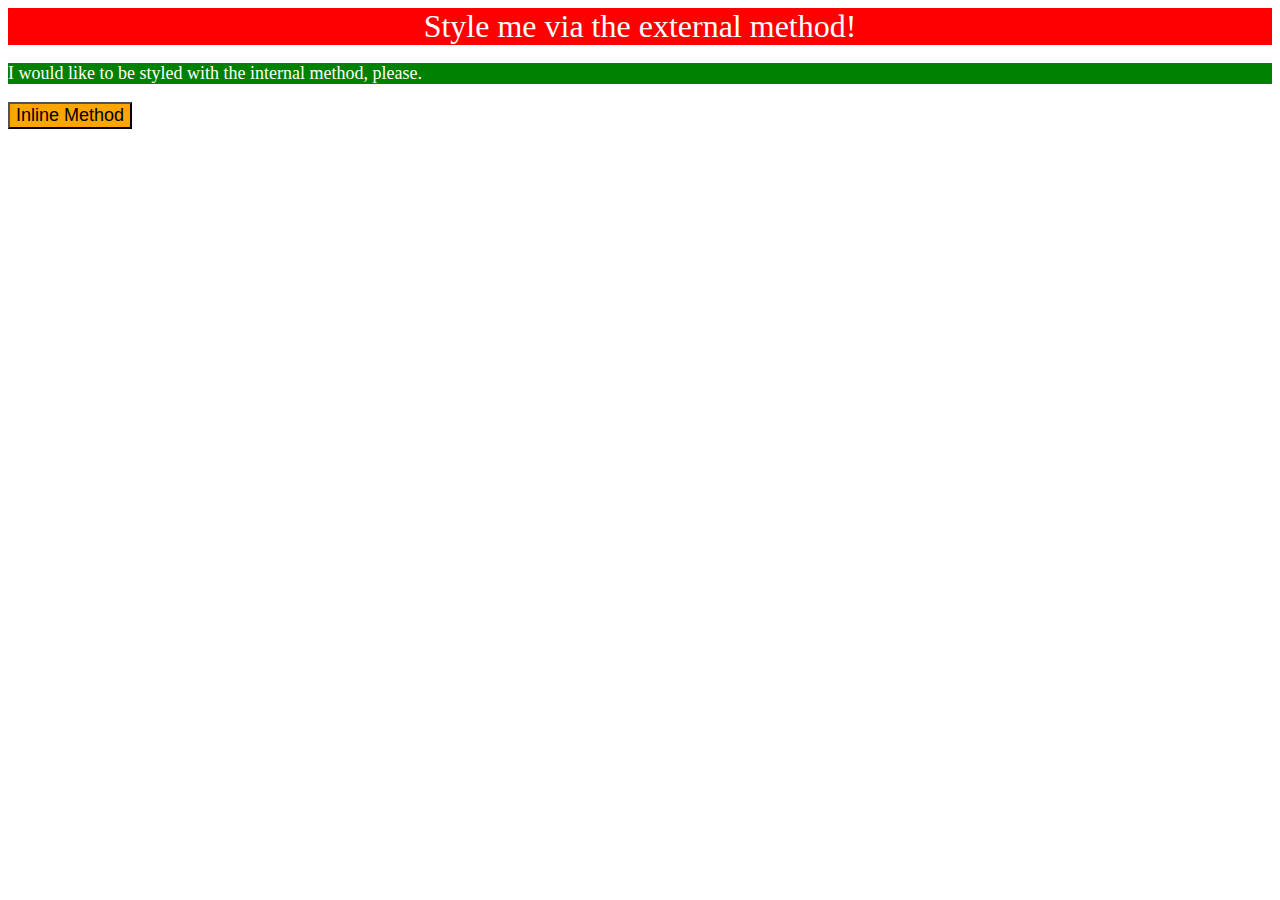
<file: foundations/intro-to-css/01-css-methods/index.html>
<!DOCTYPE html>
<html lang="en">
  <head>
    <meta charset="UTF-8">
    <style>
	p {
        color: white;
	font-size: 18px;
        background-color: green;
}
    </style>
    <link rel="stylesheet" href="styles.css">
    <meta http-equiv="X-UA-Compatible" content="IE=edge">
    <meta name="viewport" content="width=device-width, initial-scale=1.0">
    <title>Methods for Adding CSS</title>
  </head>

  <body>
    <div>Style me via the external method!</div>
    <p id=>I would like to be styled with the internal method, please.</p>
    <button style="color: black; background-color: orange; font-size: 18px;">Inline Method</button>
  </body>

</html>
</file>
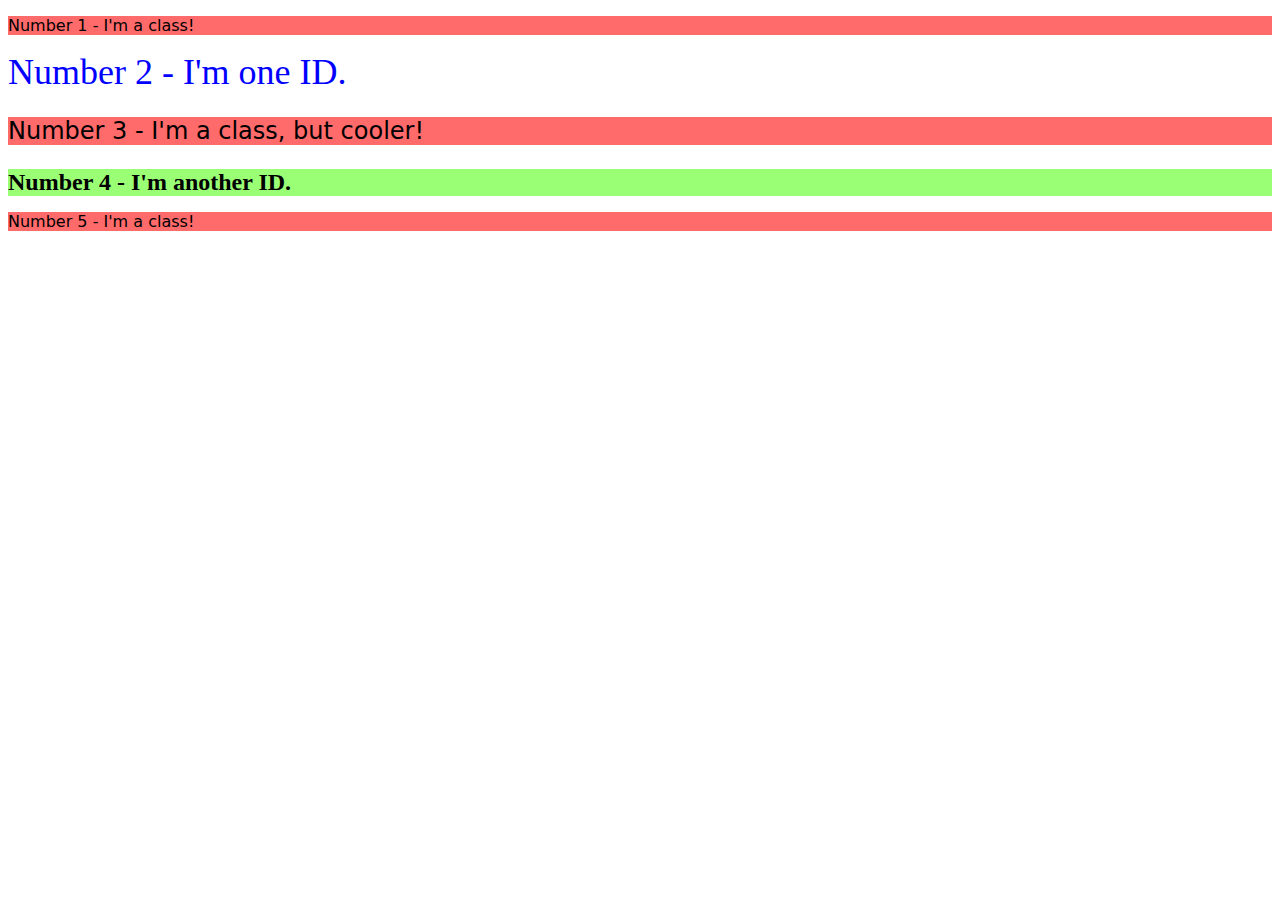
<file: foundations/intro-to-css/02-class-id-selectors/index.html>
<!DOCTYPE html>
<html lang="en">

  <head>
    <meta charset="UTF-8">
    <meta http-equiv="X-UA-Compatible" content="IE=edge">
    <meta name="viewport" content="width=device-width, initial-scale=1.0">
    <title>Class and ID Selectors</title>
    <link rel="stylesheet" href="style.css">
  </head>


  <body>

    <p class="paragraph">Number 1 - I'm a class!</p>
    <div id="div1">Number 2 - I'm one ID.</div>
    <p class="paragraph cool">Number 3 - I'm a class, but cooler!</p>
    <div id="div2">Number 4 - I'm another ID.</div>
    <p class="paragraph">Number 5 - I'm a class!</p>

  </body>


</html>
</file>
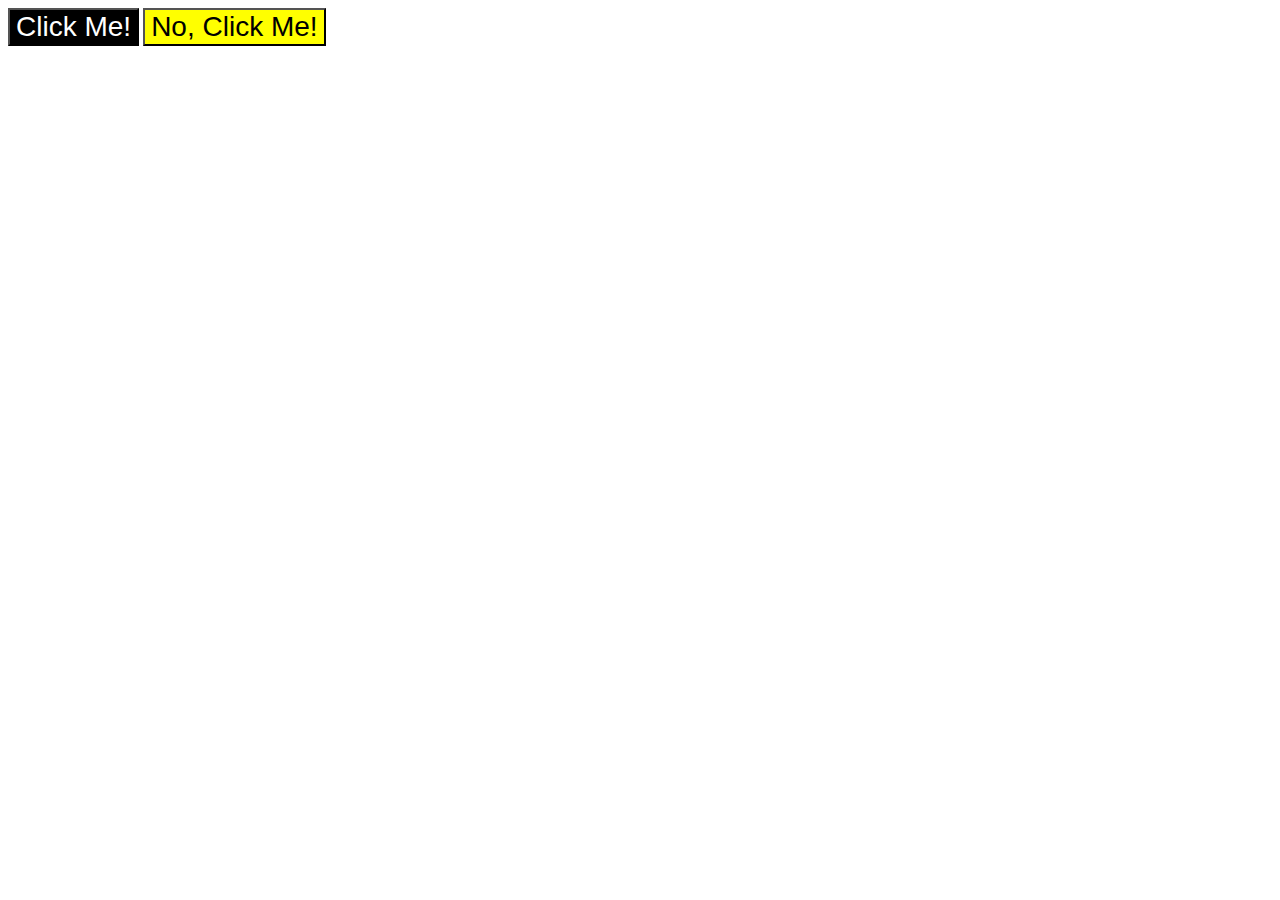
<file: foundations/intro-to-css/03-grouping-selectors/index.html>
<!DOCTYPE html>
<html lang="en">
  <head>
    <meta charset="UTF-8">
    <meta http-equiv="X-UA-Compatible" content="IE=edge">
    <meta name="viewport" content="width=device-width, initial-scale=1.0">
    <title>Grouping Selectors</title>
    <link rel="stylesheet" href="style.css">
  </head>

  <body>
    <button class="black">Click Me!</button>
    <button class="yellow">No, Click Me!</button>
  </body>
</html>
</file>
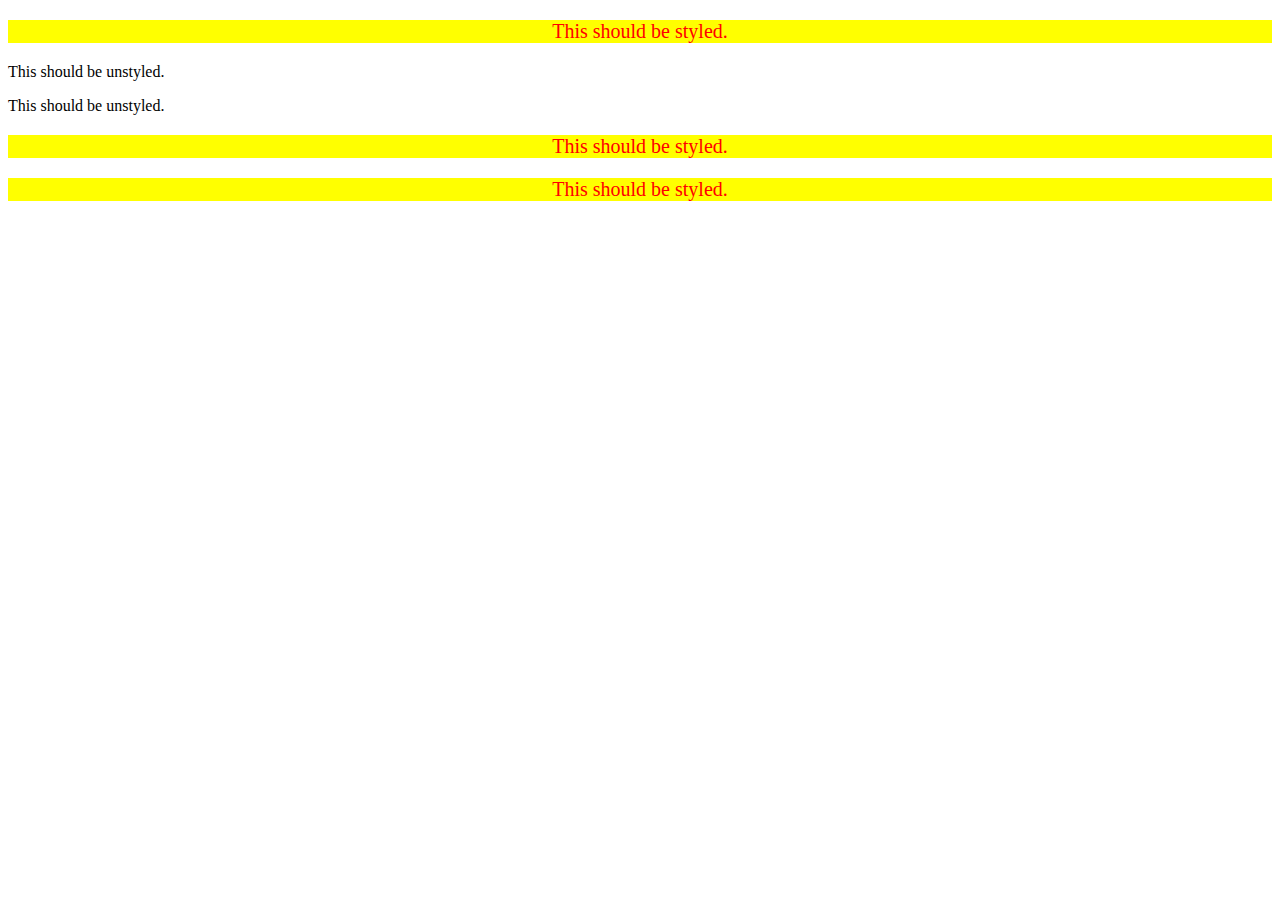
<file: foundations/intro-to-css/05-descendant-combinator/index.html>
<!DOCTYPE html>
<html lang="en">
  <head>
    <meta charset="UTF-8">
    <meta http-equiv="X-UA-Compatible" content="IE=edge">
    <meta name="viewport" content="width=device-width, initial-scale=1.0">
    <title>Descendant Combinator</title>
    <link rel="stylesheet" href="style.css">
  </head>

  <body>
    <div class="container">
      <p class="text">This should be styled.</p>
    </div>

    <p class="text">This should be unstyled.</p>
    <p class="text">This should be unstyled.</p>

    <div class="container">
      <p class="text">This should be styled.</p>
      <p class="text">This should be styled.</p>
    </div>

  </body>
</html>
</file>
<file: foundations/intro-to-css/01-css-methods/styles.css>
div {
	text-align: center;
	font-size: 32px;
	font-weight: 500;
	color: white;
	background-color:red;
}
</file>
<file: foundations/intro-to-css/02-class-id-selectors/style.css>
/* Add CSS Styling */

.paragraph {
	color: black;
	background-color: #ff6b6b;
	font-family: "Verdana", "Dejavu Sans", sans-serif;
}

.paragraph.cool {
	font-size: 24px;
}

#div1 {
	color: #0000ff;
	font-size: 36px;
}

#div2 {
	background-color: #9aff75;
	font-weight: 600;
	font-size: 24px;
}
</file>
<file: foundations/intro-to-css/03-grouping-selectors/style.css>
.black,
.yellow {
	font-size: 28px;
	font-family: "Helvetica", "Times New Roman", sans-serif;
}

.black {
	background-color: black;
	color: white;
}

.yellow {
	background-color: yellow;
}
</file>
<file: foundations/intro-to-css/05-descendant-combinator/style.css>
/* Add CSS Styling */

.container .text {
	background-color: yellow;
	color: red;
	font-size: 20px;
	text-align: center;
}
</file>
